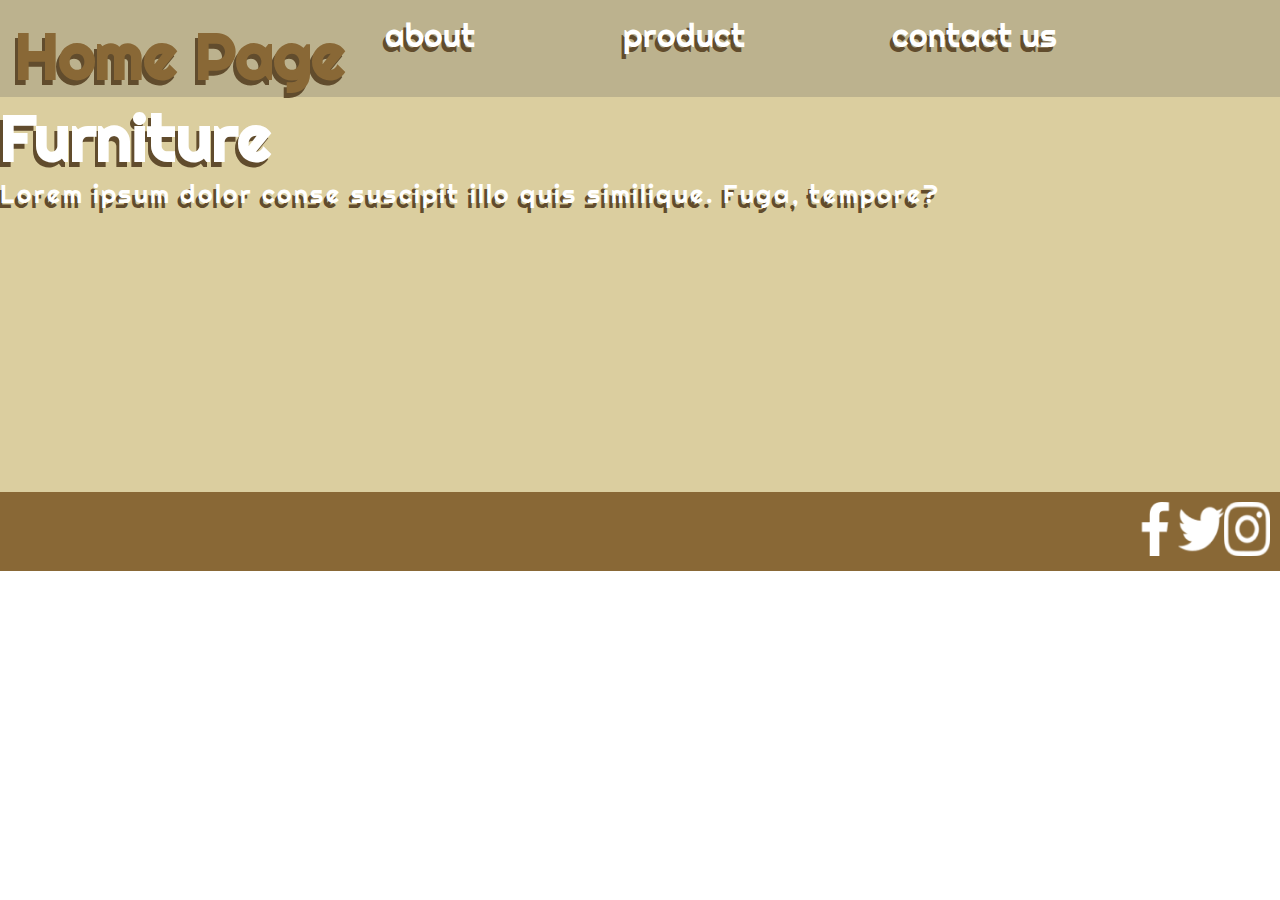
<file: home page/index.html>
<!DOCTYPE html>
<html lang="en">
<head>
    <meta charset="UTF-8">
    <meta http-equiv="X-UA-Compatible" content="IE=edge">
    <meta name="viewport" content="width=device-width, initial-scale=1.0">
    <title>Document</title>
    <link rel="preconnect" href="https://fonts.googleapis.com">
<link rel="preconnect" href="https://fonts.gstatic.com" crossorigin>
<link href="https://fonts.googleapis.com/css2?family=Righteous&display=swap" rel="stylesheet">
<link rel="stylesheet" href="/home page/style.css">
</head>
<body>
    <div class="container">
        <nav class="navbar">
            <h1 class="title"> Home Page</h1>
            <ul class="list">
                <li class="type">about</li>
                <li class="type">product</li>
                <li class="type">contact us</li>
            </ul>
        </nav>

        <div class="middle"><div class="bck">   
                <h1 class="furniture">Furniture</h1>
                <p>Lorem ipsum dolor conse suscipit illo quis similique. Fuga, tempore?</p>
            </div>
            </div>
        </header>
        <footer>
            <ul class="socials">
                <li class="fti"><img class="scl" src="/home page/image 3.png" alt=""></li>
                <li class="fti"><img class="scl" src="/home page/image 2.png" alt=""></li>
                <li class="fti"><img class="scl" src="/home page/image 1.png" alt=""></li>
            </ul>
        </footer>
    </div>
    
</body>
</html>
</file>
<file: home page/style.css>
*{margin: 0;
    font-family: 'Righteous', cursive;}

.container{background-color: #BCB28E;}

nav{display: flex;
width: 1240px;
height: 67px;
padding: 15px;
border-bottom: #896836;}

.title{font-size: 64px;
color: #896836;
text-shadow: -3px 5px 0px #614C2D;
justify-content: center;}

.list{display: flex;
width: 672px;
justify-content: space-between;
list-style-type: none;
color: white;
text-shadow: -3px 5px 0px #614C2D;
font-size: 32px;}

.middle{box-sizing: border-box;
    height: 395px;
    background-color: #dbce9f;
}
    
    .furniture{font-size: 64px;
    color: white;
    text-shadow: -3px 5px 0px #614C2D; }

    p{font-size: 25px;
    color: white;
letter-spacing: 2px;
text-shadow: -3px 5px 0px #614C2D;}


footer{display: flex;
justify-content: flex-end;
align-items: flex-end;
background-color: #896836;
padding: 10px;}
.socials{display: flex;
list-style-type: none;
background-color: #896836;}

.scl{width: 46px;
height: 54px;}
</file>
